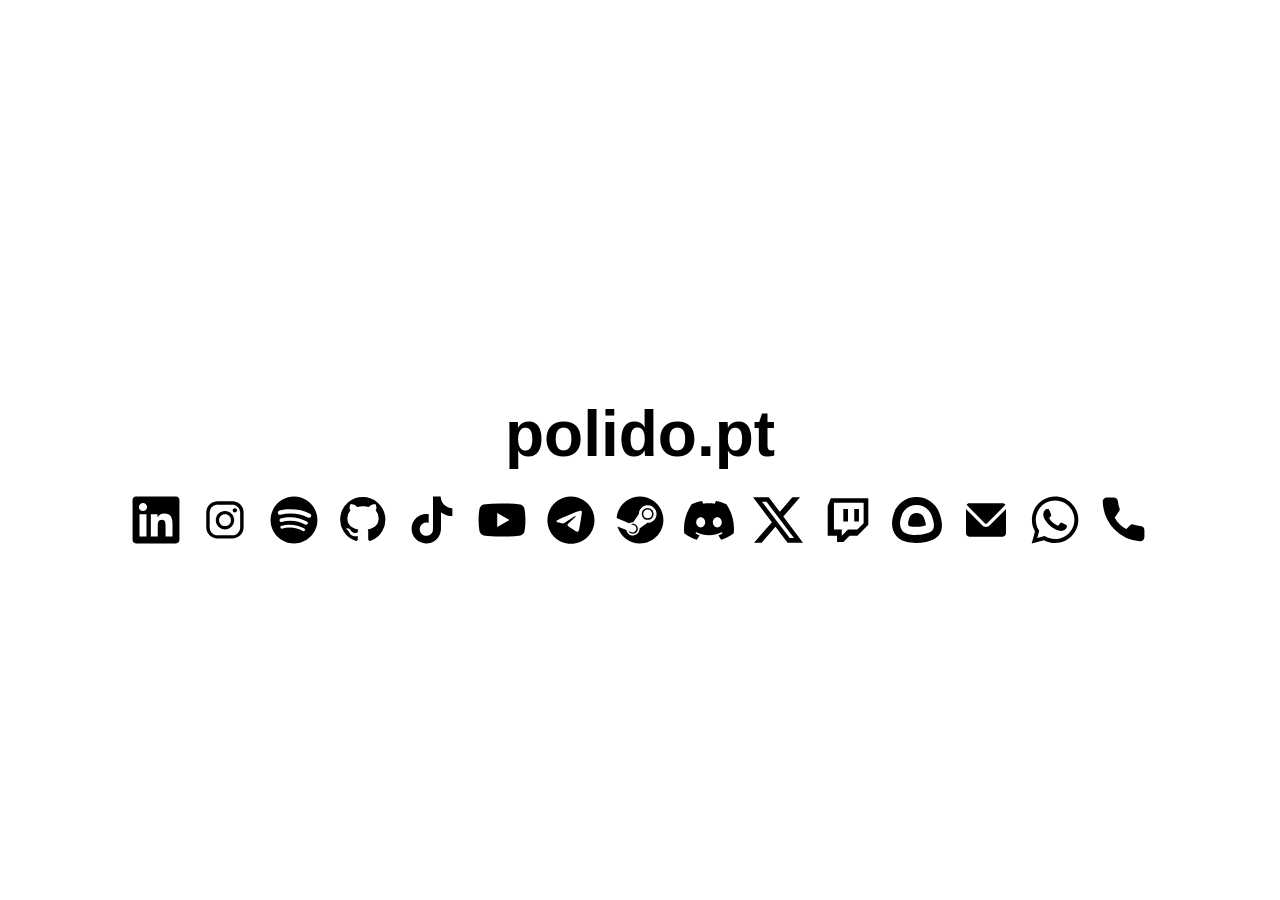
<file: index.html>
<!DOCTYPE html>
<html lang="pt-PT">
  <head>
    <meta charset="UTF-8">
    <meta name="viewport" content="width=device-width, initial-scale=1.0">
    <title>polido.pt</title>
    <meta name="description" content="polido.pt">
    <meta name="author" content="Gonçalo Alves Polido">
    <meta property="og:type" content="website">
    <meta property="og:title" content="polido.pt">
    <meta property="og:description" content="polido.pt">
    <meta property="og:url" content="https://polido.pt/">
    <meta name="google-adsense-account" content="ca-pub-6404317944775711">
    <link rel="stylesheet" href="css/style.css">
  </head>
  <body>
    <main class="container">
      <h1>polido.pt</h1>
      <div class="icons">
        <a href="https://linkedin.polido.pt" aria-label="LinkedIn" target="_blank" rel="noopener noreferrer">
          <svg viewBox="0 0 32 32" xmlns="http://www.w3.org/2000/svg">
            <title>LinkedIn</title>
            <path d="M28.778 1.004h-25.56c-0.008-0-0.017-0-0.027-0-1.199 0-2.172 0.964-2.186 2.159v25.672c0.014 1.196 0.987 2.161 2.186 2.161 0.010 0 0.019-0 0.029-0h25.555c0.008 0 0.018 0 0.028 0 1.2 0 2.175-0.963 2.194-2.159l0-0.002v-25.67c-0.019-1.197-0.994-2.161-2.195-2.161-0.010 0-0.019 0-0.029 0h0.001zM9.9 26.562h-4.454v-14.311h4.454zM7.674 10.293c-1.425 0-2.579-1.155-2.579-2.579s1.155-2.579 2.579-2.579c1.424 0 2.579 1.154 2.579 2.578v0c0 0.001 0 0.002 0 0.004 0 1.423-1.154 2.577-2.577 2.577-0.001 0-0.002 0-0.003 0h0zM26.556 26.562h-4.441v-6.959c0-1.66-0.034-3.795-2.314-3.795-2.316 0-2.669 1.806-2.669 3.673v7.082h-4.441v-14.311h4.266v1.951h0.058c0.828-1.395 2.326-2.315 4.039-2.315 0.061 0 0.121 0.001 0.181 0.003l-0.009-0c4.5 0 5.332 2.962 5.332 6.817v7.855z" />
          </svg>
        </a>
        <a href="https://instagram.polido.pt" aria-label="Instagram" target="_blank" rel="noopener noreferrer">
          <svg viewBox="0 0 32 32" xmlns="http://www.w3.org/2000/svg">
            <title>Instagram</title>
            <path d="M22.3,8.4c-0.8,0-1.4,0.6-1.4,1.4c0,0.8,0.6,1.4,1.4,1.4c0.8,0,1.4-0.6,1.4-1.4C23.7,9,23.1,8.4,22.3,8.4z" />
            <path d="M16,10.2c-3.3,0-5.9,2.7-5.9,5.9s2.7,5.9,5.9,5.9s5.9-2.7,5.9-5.9S19.3,10.2,16,10.2z M16,19.9c-2.1,0-3.8-1.7-3.8-3.8c0-2.1,1.7-3.8,3.8-3.8c2.1,0,3.8,1.7,3.8,3.8C19.8,18.2,18.1,19.9,16,19.9z" />
            <path d="M20.8,4h-9.5C7.2,4,4,7.2,4,11.2v9.5c0,4,3.2,7.2,7.2,7.2h9.5c4,0,7.2-3.2,7.2-7.2v-9.5C28,7.2,24.8,4,20.8,4z M25.7,20.8c0,2.7-2.2,5-5,5h-9.5c-2.7,0-5-2.2-5-5v-9.5c0-2.7,2.2-5,5-5h9.5c2.7,0,5,2.2,5,5V20.8z" />
          </svg>
        </a>
        <a href="https://spotify.polido.pt" aria-label="Spotify" target="_blank" rel="noopener noreferrer">
          <svg viewBox="0 0 32 32" xmlns="http://www.w3.org/2000/svg">
            <title>Spotify</title>
            <path d="M24.849 14.35c-3.206-1.616-6.988-2.563-10.991-2.563-2.278 0-4.484 0.306-6.58 0.881l0.174-0.041c-0.123 0.040-0.265 0.063-0.412 0.063-0.76 0-1.377-0.616-1.377-1.377 0-0.613 0.401-1.132 0.954-1.311l0.010-0.003c5.323-1.575 14.096-1.275 19.646 2.026 0.426 0.258 0.706 0.719 0.706 1.245 0 0.259-0.068 0.502-0.186 0.712l0.004-0.007c-0.29 0.345-0.721 0.563-1.204 0.563-0.273 0-0.529-0.070-0.752-0.192l0.008 0.004zM24.699 18.549c-0.201 0.332-0.561 0.55-0.971 0.55-0.225 0-0.434-0.065-0.61-0.178l0.005 0.003c-2.739-1.567-6.021-2.49-9.518-2.49-1.925 0-3.784 0.28-5.539 0.801l0.137-0.035c-0.101 0.032-0.217 0.051-0.337 0.051-0.629 0-1.139-0.51-1.139-1.139 0-0.509 0.333-0.939 0.793-1.086l0.008-0.002c1.804-0.535 3.878-0.843 6.023-0.843 3.989 0 7.73 1.064 10.953 2.925l-0.106-0.056c0.297 0.191 0.491 0.52 0.491 0.894 0 0.227-0.071 0.437-0.192 0.609l0.002-0.003zM22.899 22.673c-0.157 0.272-0.446 0.452-0.777 0.452-0.186 0-0.359-0.057-0.502-0.154l0.003 0.002c-2.393-1.346-5.254-2.139-8.299-2.139-1.746 0-3.432 0.261-5.020 0.745l0.122-0.032c-0.067 0.017-0.145 0.028-0.224 0.028-0.512 0-0.927-0.415-0.927-0.927 0-0.432 0.296-0.795 0.696-0.898l0.006-0.001c1.581-0.47 3.397-0.74 5.276-0.74 3.402 0 6.596 0.886 9.366 2.44l-0.097-0.050c0.302 0.15 0.506 0.456 0.506 0.809 0 0.172-0.048 0.333-0.132 0.469l0.002-0.004zM16 1.004c0 0 0 0-0 0-8.282 0-14.996 6.714-14.996 14.996s6.714 14.996 14.996 14.996c8.282 0 14.996-6.714 14.996-14.996v0c-0.025-8.272-6.724-14.971-14.993-14.996h-0.002z" />
          </svg>
        </a>
        <a href="https://github.polido.pt" aria-label="GitHub" target="_blank" rel="noopener noreferrer">
          <svg viewBox="0 0 48 48" xmlns="http://www.w3.org/2000/svg">
            <title>GitHub</title>
            <path d="M24,1.9a21.6,21.6,0,0,0-6.8,42.2c1,.2,1.8-.9,1.8-1.8V39.4c-6,1.3-7.9-2.9-7.9-2.9a6.5,6.5,0,0,0-2.2-3.2C6.9,31.9,9,32,9,32a4.3,4.3,0,0,1,3.3,2c1.7,2.9,5.5,2.6,6.7,2.1a5.4,5.4,0,0,1,.5-2.9C12.7,32,9,28,9,22.6A10.7,10.7,0,0,1,11.9,15a6.2,6.2,0,0,1,.3-6.4,8.9,8.9,0,0,1,6.4,2.9,15.1,15.1,0,0,1,5.4-.8,17.1,17.1,0,0,1,5.4.7,9,9,0,0,1,6.4-2.8,6.5,6.5,0,0,1,.4,6.4A10.7,10.7,0,0,1,39,22.6C39,28,35.3,32,28.5,33.2a5.4,5.4,0,0,1,.5,2.9v6.2a1.8,1.8,0,0,0,1.9,1.8A21.7,21.7,0,0,0,24,1.9Z" />
          </svg>
        </a>
        <a href="https://tiktok.polido.pt" aria-label="TikTok" target="_blank" rel="noopener noreferrer">
          <svg viewBox="0 0 32 32" xmlns="http://www.w3.org/2000/svg">
            <title>TikTok</title>
            <path d="M16.656 1.029c1.637-0.025 3.262-0.012 4.886-0.025 0.054 2.031 0.878 3.859 2.189 5.213l-0.002-0.002c1.411 1.271 3.247 2.095 5.271 2.235l0.028 0.002v5.036c-1.912-0.048-3.71-0.489-5.331-1.247l0.082 0.034c-0.784-0.377-1.447-0.764-2.077-1.196l0.052 0.034c-0.012 3.649 0.012 7.298-0.025 10.934-0.103 1.853-0.719 3.543-1.707 4.954l0.020-0.031c-1.652 2.366-4.328 3.919-7.371 4.011l-0.014 0c-0.123 0.006-0.268 0.009-0.414 0.009-1.73 0-3.347-0.482-4.725-1.319l0.040 0.023c-2.508-1.509-4.238-4.091-4.558-7.094l-0.004-0.041c-0.025-0.625-0.037-1.25-0.012-1.862 0.49-4.779 4.494-8.476 9.361-8.476 0.547 0 1.083 0.047 1.604 0.136l-0.056-0.008c0.025 1.849-0.050 3.699-0.050 5.548-0.423-0.153-0.911-0.242-1.42-0.242-1.868 0-3.457 1.194-4.045 2.861l-0.009 0.030c-0.133 0.427-0.21 0.918-0.21 1.426 0 0.206 0.013 0.41 0.037 0.61l-0.002-0.024c0.332 2.046 2.086 3.59 4.201 3.59 0.061 0 0.121-0.001 0.181-0.004l-0.009 0c1.463-0.044 2.733-0.831 3.451-1.994l0.010-0.018c0.267-0.372 0.45-0.822 0.511-1.311l0.001-0.014c0.125-2.237 0.075-4.461 0.087-6.698 0.012-5.036-0.012-10.060 0.025-15.083z" />
          </svg>
        </a>
        <a href="https://youtube.polido.pt" aria-label="YouTube" target="_blank" rel="noopener noreferrer">
          <svg viewBox="0 0 32 32" xmlns="http://www.w3.org/2000/svg">
            <title>YouTube</title>
            <path d="M12.932 20.459v-8.917l7.839 4.459zM30.368 8.735c-0.354-1.301-1.354-2.307-2.625-2.663l-0.027-0.006c-3.193-0.406-6.886-0.638-10.634-0.638-0.381 0-0.761 0.002-1.14 0.007l0.058-0.001c-0.322-0.004-0.701-0.007-1.082-0.007-3.748 0-7.443 0.232-11.070 0.681l0.434-0.044c-1.297 0.363-2.297 1.368-2.644 2.643l-0.006 0.026c-0.4 2.109-0.628 4.536-0.628 7.016 0 0.088 0 0.176 0.001 0.263l-0-0.014c-0 0.074-0.001 0.162-0.001 0.25 0 2.48 0.229 4.906 0.666 7.259l-0.038-0.244c0.354 1.301 1.354 2.307 2.625 2.663l0.027 0.006c3.193 0.406 6.886 0.638 10.634 0.638 0.38 0 0.76-0.002 1.14-0.007l-0.058 0.001c0.322 0.004 0.702 0.007 1.082 0.007 3.749 0 7.443-0.232 11.070-0.681l-0.434 0.044c1.298-0.362 2.298-1.368 2.646-2.643l0.006-0.026c0.399-2.109 0.627-4.536 0.627-7.015 0-0.088-0-0.176-0.001-0.263l0 0.013c0-0.074 0.001-0.162 0.001-0.25 0-2.48-0.229-4.906-0.666-7.259l0.038 0.244z" />
          </svg>
        </a>
        <a href="https://telegram.polido.pt" aria-label="Telegram" target="_blank" rel="noopener noreferrer">
          <svg viewBox="0 0 32 32" xmlns="http://www.w3.org/2000/svg">
            <title>Telegram</title>
            <path d="M22.122 10.040c0.006-0 0.014-0 0.022-0 0.209 0 0.403 0.065 0.562 0.177l-0.003-0.002c0.116 0.101 0.194 0.243 0.213 0.403l0 0.003c0.020 0.122 0.031 0.262 0.031 0.405 0 0.065-0.002 0.129-0.007 0.193l0-0.009c-0.225 2.369-1.201 8.114-1.697 10.766-0.21 1.123-0.623 1.499-1.023 1.535-0.869 0.081-1.529-0.574-2.371-1.126-1.318-0.865-2.063-1.403-3.342-2.246-1.479-0.973-0.52-1.51 0.322-2.384 0.221-0.23 4.052-3.715 4.127-4.031 0.004-0.019 0.006-0.040 0.006-0.062 0-0.078-0.029-0.149-0.076-0.203l0 0c-0.052-0.034-0.117-0.053-0.185-0.053-0.045 0-0.088 0.009-0.128 0.024l0.002-0.001q-0.198 0.045-6.316 4.174c-0.445 0.351-1.007 0.573-1.619 0.599l-0.006 0c-0.867-0.105-1.654-0.298-2.401-0.573l0.074 0.024c-0.938-0.306-1.683-0.467-1.619-0.985q0.051-0.404 1.114-0.827 6.548-2.853 8.733-3.761c1.607-0.853 3.47-1.555 5.429-2.010l0.157-0.031zM15.93 1.025c-8.302 0.020-15.025 6.755-15.025 15.060 0 8.317 6.742 15.060 15.060 15.060s15.060-6.742 15.060-15.060c0-8.305-6.723-15.040-15.023-15.060h-0.002q-0.035-0-0.070 0z" />
          </svg>
        </a>
        <a href="https://steam.polido.pt" aria-label="Steam" target="_blank" rel="noopener noreferrer">
          <svg viewBox="0 0 32 32" xmlns="http://www.w3.org/2000/svg">
            <title>Steam</title>
            <path d="M18.102 12.129c0-0 0-0 0-0.001 0-1.564 1.268-2.831 2.831-2.831s2.831 1.268 2.831 2.831c0 1.564-1.267 2.831-2.831 2.831-0 0-0 0-0.001 0h0c-0 0-0 0-0.001 0-1.563 0-2.83-1.267-2.83-2.83 0-0 0-0 0-0.001v0zM24.691 12.135c0-2.081-1.687-3.768-3.768-3.768s-3.768 1.687-3.768 3.768c0 2.081 1.687 3.768 3.768 3.768v0c2.080-0.003 3.765-1.688 3.768-3.767v-0zM10.427 23.76l-1.841-0.762c0.524 1.078 1.611 1.808 2.868 1.808 1.317 0 2.448-0.801 2.93-1.943l0.008-0.021c0.155-0.362 0.246-0.784 0.246-1.226 0-1.757-1.424-3.181-3.181-3.181-0.405 0-0.792 0.076-1.148 0.213l0.022-0.007 1.903 0.787c0.852 0.364 1.439 1.196 1.439 2.164 0 1.296-1.051 2.347-2.347 2.347-0.324 0-0.632-0.066-0.913-0.184l0.015 0.006zM15.974 1.004c-7.857 0.001-14.301 6.046-14.938 13.738l-0.004 0.054 8.038 3.322c0.668-0.462 1.495-0.737 2.387-0.737 0.001 0 0.002 0 0.002 0h-0c0.079 0 0.156 0.005 0.235 0.008l3.575-5.176v-0.074c0.003-3.12 2.533-5.648 5.653-5.648 3.122 0 5.653 2.531 5.653 5.653s-2.531 5.653-5.653 5.653h-0.131l-5.094 3.638c0 0.065 0.005 0.131 0.005 0.199 0 0.001 0 0.002 0 0.003 0 2.342-1.899 4.241-4.241 4.241-2.047 0-3.756-1.451-4.153-3.38l-0.005-0.027-5.755-2.383c1.841 6.345 7.601 10.905 14.425 10.905 8.281 0 14.994-6.713 14.994-14.994s-6.713-14.994-14.994-14.994c-0 0-0.001 0-0.001 0h0z" />
          </svg>
        </a>
        <a href="https://discord.polido.pt" aria-label="Discord" target="_blank" rel="noopener noreferrer">
          <svg viewBox="0 0 256 199" xmlns="http://www.w3.org/2000/svg">
            <title>Discord</title>
            <path d="M216.856339,16.5966031 C200.285002,8.84328665 182.566144,3.2084988 164.041564,0 C161.766523,4.11318106 159.108624,9.64549908 157.276099,14.0464379 C137.583995,11.084989 118.072967,11.084989 98.7430163,14.0464379 C96.9108417,9.64549908 94.1925838,4.11318106 91.8971895,0 C73.3526068,3.2084988 55.6133949,8.86399117 39.0420583,16.6376612 C5.61752293,67.146514 -3.4433191,116.400813 1.08711069,164.955721 C23.2560196,181.510915 44.7403634,191.567697 65.8621325,198.148576 C71.0772151,190.971126 75.7283628,183.341335 79.7352139,175.300261 C72.104019,172.400575 64.7949724,168.822202 57.8887866,164.667963 C59.7209612,163.310589 61.5131304,161.891452 63.2445898,160.431257 C105.36741,180.133187 151.134928,180.133187 192.754523,160.431257 C194.506336,161.891452 196.298154,163.310589 198.110326,164.667963 C191.183787,168.842556 183.854737,172.420929 176.223542,175.320965 C180.230393,183.341335 184.861538,190.991831 190.096624,198.16893 C211.238746,191.588051 232.743023,181.531619 254.911949,164.955721 C260.227747,108.668201 245.831087,59.8662432 216.856339,16.5966031 Z M85.4738752,135.09489 C72.8290281,135.09489 62.4592217,123.290155 62.4592217,108.914901 C62.4592217,94.5396472 72.607595,82.7145587 85.4738752,82.7145587 C98.3405064,82.7145587 108.709962,94.5189427 108.488529,108.914901 C108.508531,123.290155 98.3405064,135.09489 85.4738752,135.09489 Z M170.525237,135.09489 C157.88039,135.09489 147.510584,123.290155 147.510584,108.914901 C147.510584,94.5396472 157.658606,82.7145587 170.525237,82.7145587 C183.391518,82.7145587 193.761324,94.5189427 193.539891,108.914901 C193.539891,123.290155 183.391518,135.09489 170.525237,135.09489 Z" />
          </svg>
        </a>
        <a href="https://x.polido.pt" aria-label="X" target="_blank" rel="noopener noreferrer">
          <svg viewBox="0 0 32 32" xmlns="http://www.w3.org/2000/svg">
            <title>X</title>
            <path d="M25.2 1.5h4.908l-10.72 12.284L32 30.5h-9.874l-7.734-10.14-8.85 10.14H.632l11.466-13.14L0 1.5h10.126l6.99 9.266L25.202 1.5Zm-1.72 26.056h2.72L8.646 4.29H5.73z" />
          </svg>
        </a>
        <a href="https://twitch.polido.pt" aria-label="Twitch" target="_blank" rel="noopener noreferrer">
          <svg viewBox="0 0 512 512" xmlns="http://www.w3.org/2000/svg">
            <title>Twitch</title>
            <path d="M80 32 48 112v304h96v64h64l64-64h80l112-112V32ZM416 288l-64 64H256l-64 64v-64H112V80h304ZM208 144h48v128h-48Zm112 0h48v128h-48Z" />
          </svg>
        </a>
        <a href="https://uptimekuma.polido.pt" aria-label="Uptime Kuma" target="_blank" rel="noopener noreferrer">
          <svg viewBox="0 0 622 622" xmlns="http://www.w3.org/2000/svg">
            <title>Uptime Kuma</title>
            <path d="M392.9 273.8c24.8 58.3 28.7 88.9 28.8 101.8-20.9 8.7-61.6 19.1-113.5 20.7-58.4 1.8-93.1-9.2-102.1-15.3-2.1-2.9-5.8-9.6-5.8-25.3 0-15.2 3.5-41.8 19.7-83.5 21.9-33.1 47.1-46.8 85.1-46.8 38.9 0 64.8 14.1 87.8 48.4m228.8 102.6c0 100.3-56.4 148.1-90 167.6-29.2 16.9-66.1 30.2-109.7 39.5-39.2 8.3-81.6 12.8-122.8 13.1h-3.7c-78.2 0-182.1-15.1-241.4-85.6C18.3 468.6.3 416.4.3 355.7c0-50.2 12.3-104.8 37.6-166.9l3-7.4 4.1-6.8c29.2-48.1 66.1-85.2 109.7-110.5 44.4-25.7 95-38.8 150.3-38.8s105.9 13 150.5 38.6c43.7 25.1 80.9 62 110.7 109.7l3.8 6.2 2.9 6.6c32.9 74.9 48.8 137 48.8 190M481.4 226.6c-42-67.4-100.8-101.2-176.3-101.2-75.4 0-133.6 33.7-174.6 101.2-40.3 98.8-40.3 172.1 0 220 60.5 71.9 270.4 57.6 350.9 10.9 53.7-31.2 53.7-108.2 0-230.9" />
          </svg>
        </a>
        <a href="https://email.polido.pt" aria-label="Email" target="_blank" rel="noopener noreferrer">
          <svg viewBox="0 0 30 30" xmlns="http://www.w3.org/2000/svg">
            <title>Email</title>
            <path d="M 5 5 C 4.2955948 5 3.6803238 5.3628126 3.3242188 5.9101562 L 14.292969 16.878906 C 14.696939 17.282876 15.303061 17.282876 15.707031 16.878906 L 26.675781 5.9101562 C 26.319676 5.3628126 25.704405 5 25 5 L 5 5 z M 3 8.4140625 L 3 23 C 3 24.108 3.892 25 5 25 L 25 25 C 26.108 25 27 24.108 27 23 L 27 8.4140625 L 17.121094 18.292969 C 15.958108 19.455959 14.041892 19.455959 12.878906 18.292969 L 3 8.4140625 z" />
          </svg>
        </a>
        <a href="https://whatsapp.polido.pt" aria-label="WhatsApp" target="_blank" rel="noopener noreferrer">
          <svg viewBox="0 0 32 32" xmlns="http://www.w3.org/2000/svg">
            <title>WhatsApp</title>
            <path d="M26.576 5.363c-2.69-2.69-6.406-4.354-10.511-4.354-8.209 0-14.865 6.655-14.865 14.865 0 2.732 0.737 5.291 2.022 7.491l-0.038-0.070-2.109 7.702 7.879-2.067c2.051 1.139 4.498 1.809 7.102 1.809h0.006c8.209-0.003 14.862-6.659 14.862-14.868 0-4.103-1.662-7.817-4.349-10.507l0 0zM16.062 28.228h-0.005c-0 0-0.001 0-0.001 0-2.319 0-4.489-0.64-6.342-1.753l0.056 0.031-0.451-0.267-4.675 1.227 1.247-4.559-0.294-0.467c-1.185-1.862-1.889-4.131-1.889-6.565 0-6.822 5.531-12.353 12.353-12.353s12.353 5.531 12.353 12.353c0 6.822-5.53 12.353-12.353 12.353h-0zM22.838 18.977c-0.371-0.186-2.197-1.083-2.537-1.208-0.341-0.124-0.589-0.185-0.837 0.187-0.246 0.371-0.958 1.207-1.175 1.455-0.216 0.249-0.434 0.279-0.805 0.094-1.15-0.466-2.138-1.087-2.997-1.852l0.010 0.009c-0.799-0.740-1.484-1.587-2.037-2.521l-0.028-0.052c-0.216-0.371-0.023-0.572 0.162-0.757 0.167-0.166 0.372-0.434 0.557-0.65 0.146-0.179 0.271-0.384 0.366-0.604l0.006-0.017c0.043-0.087 0.068-0.188 0.068-0.296 0-0.131-0.037-0.253-0.101-0.357l0.002 0.003c-0.094-0.186-0.836-2.014-1.145-2.758-0.302-0.724-0.609-0.625-0.836-0.637-0.216-0.010-0.464-0.012-0.712-0.012-0.395 0.010-0.746 0.188-0.988 0.463l-0.001 0.002c-0.802 0.761-1.300 1.834-1.300 3.023 0 0.026 0 0.053 0.001 0.079l-0-0.004c0.131 1.467 0.681 2.784 1.527 3.857l-0.012-0.015c1.604 2.379 3.742 4.282 6.251 5.564l0.094 0.043c0.548 0.248 1.250 0.513 1.968 0.740l0.149 0.041c0.442 0.140 0.951 0.221 1.479 0.221 0.303 0 0.601-0.027 0.889-0.078l-0.031 0.004c1.069-0.223 1.956-0.868 2.497-1.749l0.009-0.017c0.165-0.366 0.261-0.793 0.261-1.242 0-0.185-0.016-0.366-0.047-0.542l0.003 0.019c-0.092-0.155-0.340-0.247-0.712-0.434z" />
          </svg>
        </a>
        <a href="https://telemovel.polido.pt" aria-label="Telemóvel" target="_blank" rel="noopener noreferrer">
          <svg viewBox="0 0 24 24" xmlns="http://www.w3.org/2000/svg" fill="none" stroke="currentColor" stroke-width="1.6" stroke-linecap="round" stroke-linejoin="round">
            <title>Telemóvel</title>
            <path d="M6.6 10.8c1.5 3 3.6 5.1 6.6 6.6l2.2-2.2c0.3-0.3 0.8-0.4 1.2-0.2 1 0.4 2.1 0.6 3.2 0.7 0.7 0.1 1.2 0.6 1.2 1.3v3.2c0 0.7-0.6 1.3-1.3 1.2C10.7 21 3 13.3 2.6 3.2 2.5 2.5 3.1 2 3.8 2h3.2c0.7 0 1.2 0.5 1.3 1.2 0.1 1.1 0.3 2.2 0.7 3.2 0.2 0.4 0.1 0.9-0.2 1.2L6.6 10.8z" />
          </svg>
        </a>
      </div>
    </main>
    <script data-name="BMC-Widget" data-cfasync="false" src="https://cdnjs.buymeacoffee.com/1.0.0/widget.prod.min.js" data-id="goncalopolido" data-description="Support me on Buy me a coffee!" data-message="" data-color="#FF813F" data-position="Right" data-x_margin="18" data-y_margin="18"></script>
  </body>
</html>
</file>
<file: css/style.css>
html,
body {
  height: 100%;
  margin: 0;
}

body {
  min-height: 100vh;
  overflow-x: hidden;
  overflow-y: auto;

  display: flex;
  justify-content: center;
  align-items: center;

  font-family: Arial, sans-serif;
  transition: background-color 0.3s, color 0.3s;
  background-color: white;
  color: black;

  padding: 1rem;
  box-sizing: border-box;
}

@media (prefers-color-scheme: dark) {
  body {
    background-color: black;
    color: white;
  }
}

.container {
  display: flex;
  flex-direction: column;
  align-items: center;
  width: 100%;
  max-width: 500px;
  padding: 2rem 0;
}

h1 {
  font-size: 4rem;
  text-align: center;
  margin-bottom: 1.5rem;
  word-break: break-word;
}

.icons {
  display: flex;
  gap: 1.2rem;
  align-items: center;
  justify-content: center;
  flex-wrap: nowrap;
  width: 100%;
  color: inherit;
}

.icons a {
  flex: 0 0 50px;
  width: 50px;
  display: flex;
  align-items: center;
  justify-content: center;

  color: currentColor;
  text-decoration: none;

  transition: opacity 0.2s, transform 0.2s;
}

.icons a:hover {
  opacity: 0.7;
  transform: scale(1.05);
}

.icons svg {
  width: 100%;
  height: auto;
  display: block;
  fill: currentColor;
}

@media (max-width: 480px) {
  .icons {
    flex-wrap: wrap;
  }

  .icons a {
    flex: 0 0 60px;
    width: 60px;
  }
}
</file>
